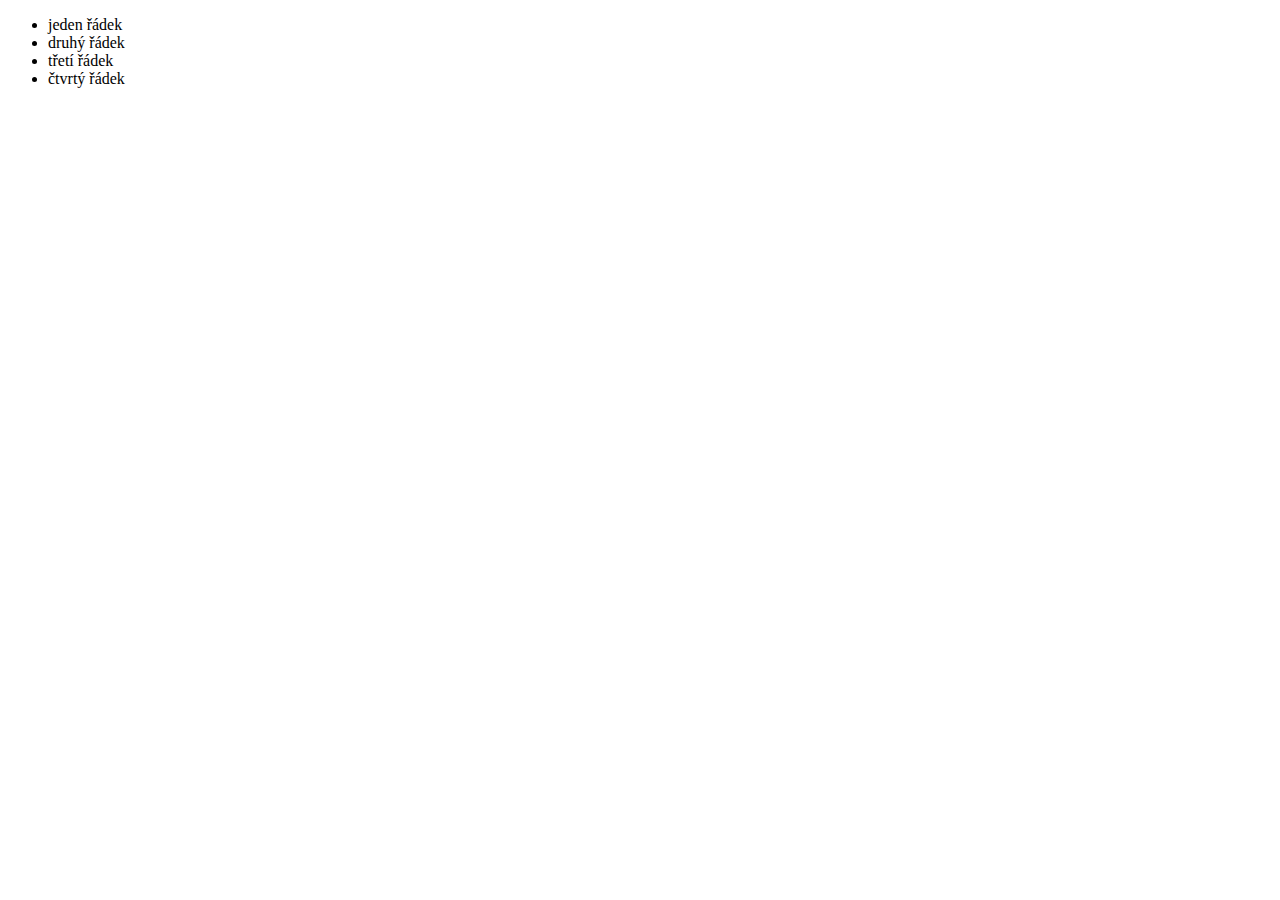
<file: cviceni_1/index.html>
<!DOCTYPE html>
<html lang="en">
<head>
    <meta charset="UTF-8">
    <meta http-equiv="X-UA-Compatible" content="IE=edge">
    <meta name="viewport" content="width=device-width, initial-scale=1.0">
    <title>Document</title>
</head>
<body>
    <nav>
        <ul>
            <li>jeden řádek</li>
            <li>druhý řádek</li>
            <li>třetí řádek</li>
            <li>čtvrtý řádek</li>
        </ul>
    </nav>
</body>
</html>
</file>
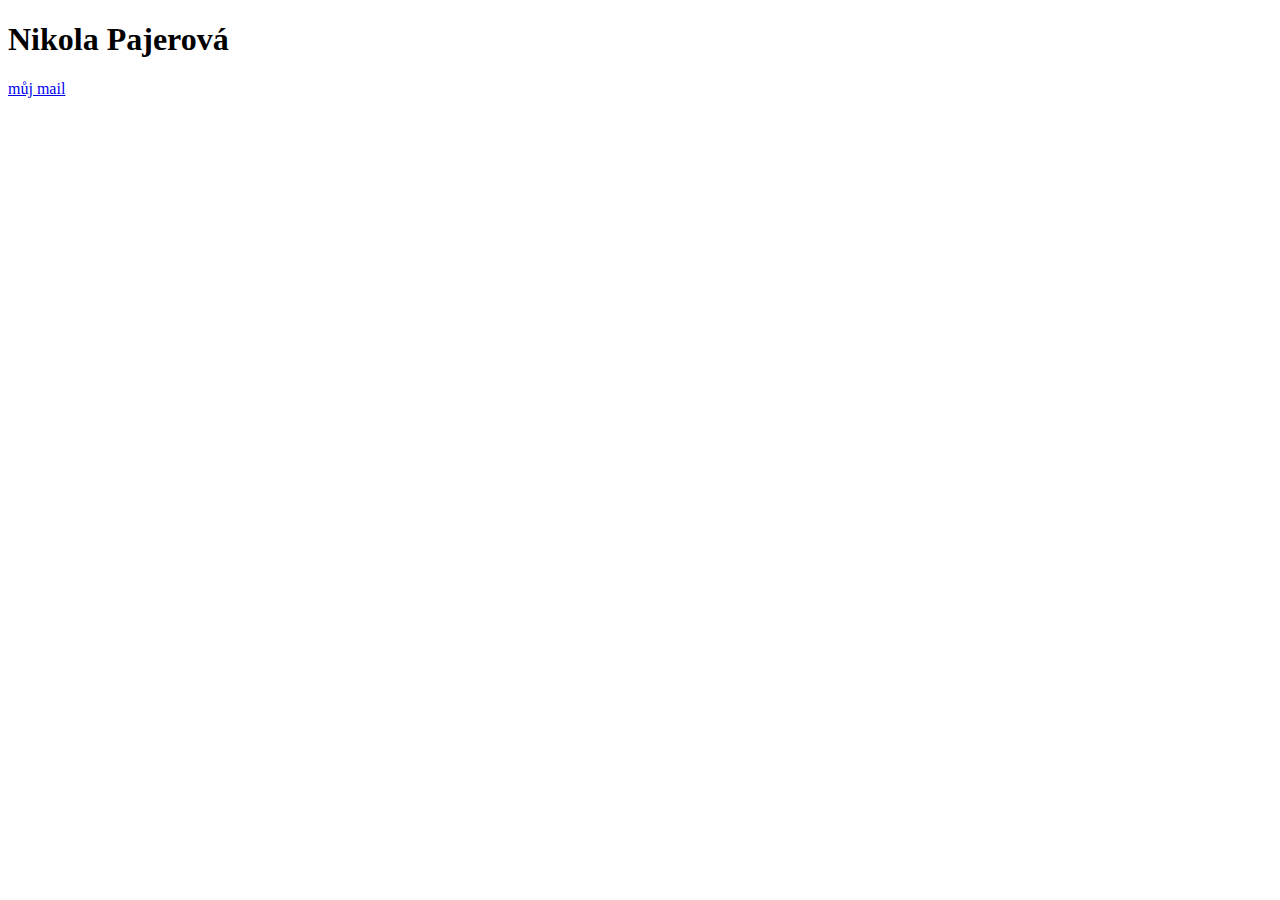
<file: cviceni_2/index.html>
<!DOCTYPE html>
<html lang="en">
<head>
    <meta charset="UTF-8">
    <meta http-equiv="X-UA-Compatible" content="IE=edge">
    <meta name="viewport" content="width=device-width, initial-scale=1.0">
    <title>Moje stránka</title>
</head>
<body>
    <h1>Nikola Pajerová</h1>
    <a href="niki.kh@seznam.cz">můj mail</a>
</body>
</html>
</file>
